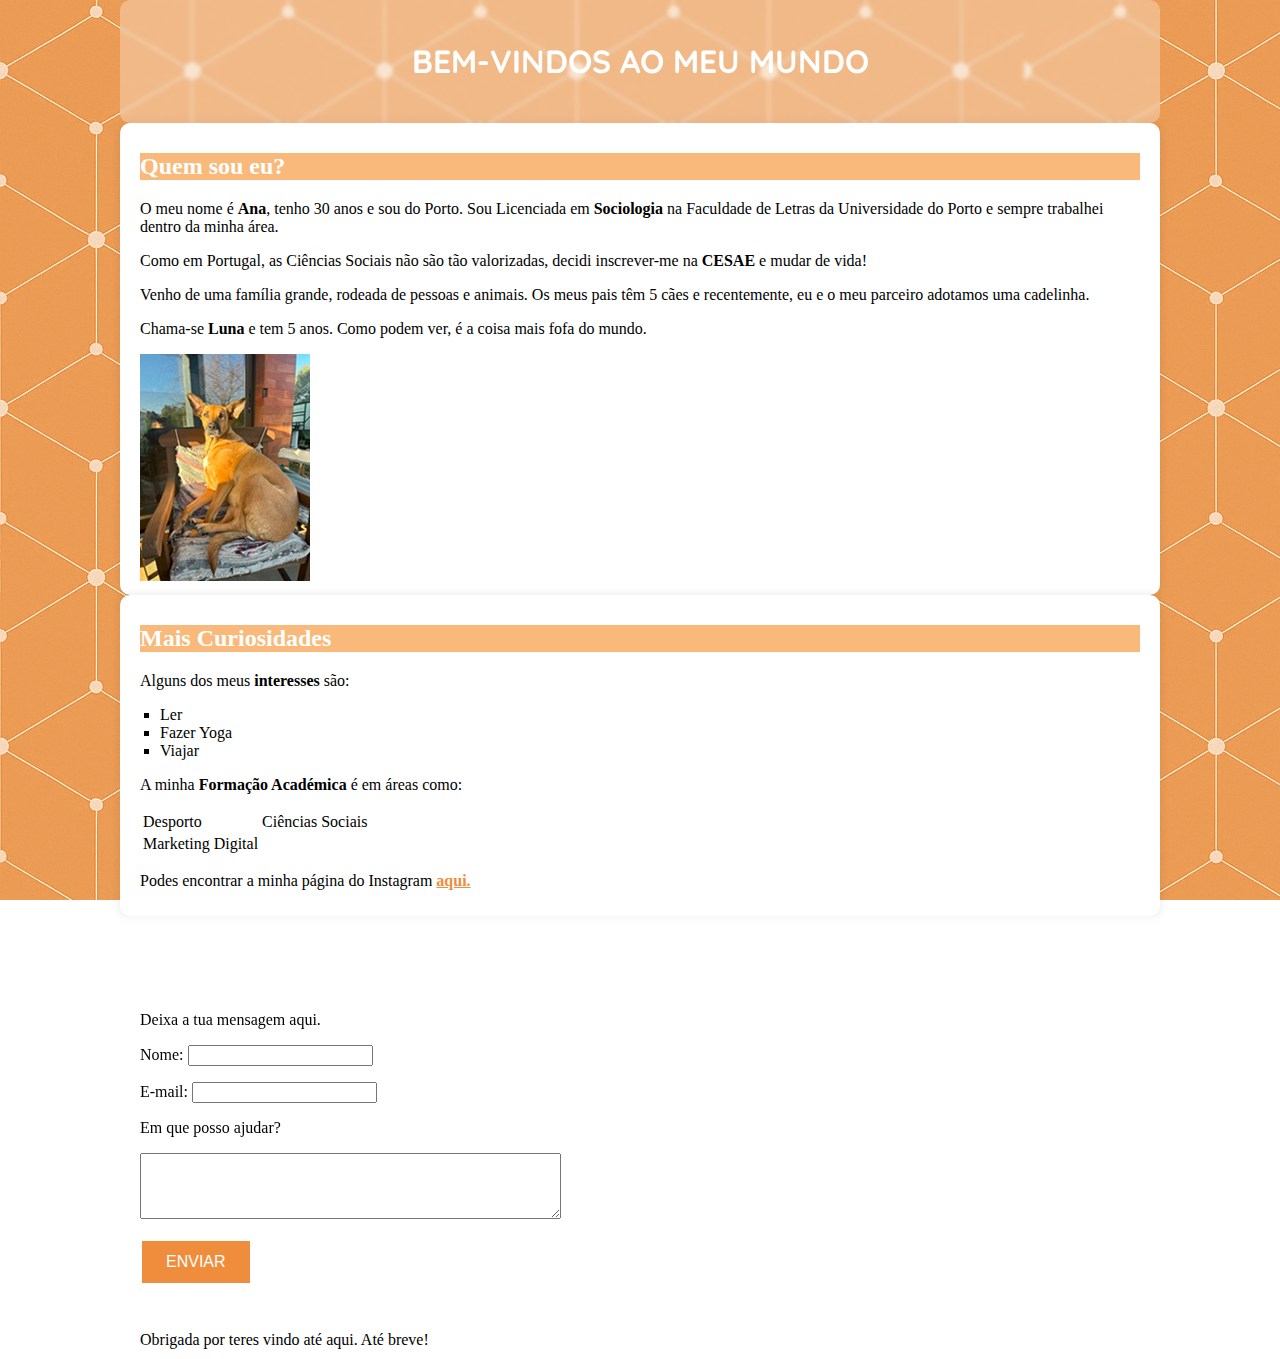
<file: Programacao_Web/FichasTrabalho/index.html>
<!DOCTYPE html>
<html lang="pt">
<head>
    <meta charset="UTF-8">
    <meta name="viewport" content="width=device-width, initial-scale=1.0">
    <title>O Mundo da Ana</title>

    <!--imagem de fundo-->
    <link rel="preconnect" href="https://fonts.googleapis.com">
    <link rel="preconnect" href="https://fonts.gstatic.com" crossorigin>
    <link href="https://fonts.googleapis.com/css2?family=Quicksand:wght@300..700&display=swap" rel="stylesheet">

    <!--link css-->
    <link rel="stylesheet" href="styles.css">
</head>


<body>

    <!--Cabeçalho-->
<header class="cabecalho">
    <h1><b>BEM-VINDOS AO MEU MUNDO</b></h1>
    </header>
    
 <main class="conteudo-principal">

<!--Main: Sobre mim-->
   <section id="sobre-mim"> 
    <h2>Quem sou eu?</h2>
<p>O meu nome é <b>Ana</b>, tenho 30 anos e sou do Porto. Sou Licenciada em <b>Sociologia</b> na Faculdade de Letras da Universidade do Porto e sempre trabalhei dentro da minha área.</p>
<p>Como em Portugal, as Ciências Sociais não são tão valorizadas, decidi inscrever-me na <b>CESAE</b> e mudar de vida!</p>
<p>Venho de uma família grande, rodeada de pessoas e animais. Os meus pais têm 5 cães e recentemente, eu e o meu parceiro adotamos uma cadelinha.</p>
<p>Chama-se <b>Luna</b> e tem 5 anos. Como podem ver, é a coisa mais fofa do mundo.</p>
<div class="containerLuna">
<img src="images/IMG_E8401.jpg" alt="Erro de Imagem" classe="imagemLuna"></div>
</section>


<!--Main: mais curiosidades-->
<section id="curiosidades">
    <h2>Mais Curiosidades</h2>

<p>Alguns dos meus <b>interesses</b> são: </p>

<ul>
<li>Ler</li>
<li>Fazer Yoga</li>
<li>Viajar</li>
</ul>

<p>A minha <b>Formação Académica</b> é em áreas como:</p>

<div classe="tabela">
<table>
    <tr>
    <td>Desporto</td>
    <td>Ciências Sociais</td>
    </tr>

    <tr>
    <td>Marketing Digital</td>
    </tr>
</table>
</div>

<p>Podes encontrar a minha página do Instagram <a href="https://www.instagram.com/anamateusn" target="_blank" class="link-laranja"><b>aqui.</b></a></p>

<p></p>

</main>

</section>

<!--Formulário de contacto-->
<section id="contacto">
    <h3>Queres contactar-me?</h3>
<p>Deixa a tua mensagem aqui.</p>
<form action="processa.php" method="POST">
    <label for="nome">Nome: </label>
    <input type="text" id="nome" name="nome"><pt><pt>
<p></p>
    <label for="email">E-mail: </label>
    <input type="email" id="email" name="email"><pt><pt>
<p></p>
    <label for="mensagem">Em que posso ajudar?</label><p></p>
    <textarea id="mensagem" name="mensagem" rows="4" cols="50" class="caixa-texto"></textarea>
<p></p>
<form action="/submit" method="post">
    <button class="botaoFormulario" type="submit">Enviar</button>
  </form>
</form>
</section>



<!--Rodapé: agradecimento-->
<p></p>
<footer class="rodape"> 
    Obrigada por teres vindo até aqui. Até breve!
</footer>

</body>
</html>
</file>
<file: Programacao_Web/FichasTrabalho/styles.css>
section, header, footer {
    padding: 10px 20px;
    max-width: 1000px;
    margin: auto;
  }

 
  ul {
    list-style: square;
    padding-left: 20px;
  }

  body {
    font-family: "Quicksand", sans-serif;
  }
  
  body {
    margin: 0;
    background-image: url('images/ChatGPT\ Image\ 15_04_2025\,\ 14_27_04.png');
    background-repeat: repeat;
    background-attachment: fixed; /* opcional: faz com que o fundo fique fixo ao scroll */
    background-position: top left;
    font-family: 'Playfair Display', serif;
  }

  header, section {
    padding: 10px 20px;
    max-width: 1000px;
    margin: auto;
    background-color: white; /* FUNDO branco para o conteúdo */
    box-shadow: 0 0 10px rgba(0, 0, 0, 0.1); /* opcional: sombra para destacar */
    border-radius: 10px;
  }


 footer {
  background-color: transparent;
 }
 
h1 {
    color:white;
    text-align: center;
    font-family: "Quicksand", sans-serif;
}

h2 {
    background-color: #f9b97a;
    color: white;
}

h3 {
  color: white;
  font-size: x-large;
}

#contacto {
  background-color: rgba(255, 255, 255, 0.3); /* fundo branco muito translúcido */
  backdrop-filter: blur(2px); /* opcional: efeito de vidro */
  border-radius: 10px;
  padding: 20px;
  box-shadow: none;
}


.cabecalho {
  background-color: rgba(255, 255, 255, 0.3); /* fundo branco muito translúcido */
  backdrop-filter: blur(2px); /* opcional: efeito de vidro */
  border-radius: 10px;
  padding: 20px;
  box-shadow: none;
}



/*colorir link p instagram + alterar cor ao passar rato por cima */
nav {
    color:#ef8d3c;
}

.link-laranja {
    color: #ef8d3c;
    text-decoration: underline;
    font-weight: bold;  
}

  .link-laranja:hover {
    color: black;
}


/*Caixa de mensagem ajustada à visualização em ecrã pequeno */  

.tabela {
    display: flex;
    justify-content: center;
}

@media (max-width: 768px) {
    .caixa-texto {
      width: 100%;
      box-sizing: border-box;
    }
  }


/*Imagem Luna - ecrã grande lado esquerdo */
/*Imagem Luna - ecrã pequeno centrada */  

.containerLuna {
    display: block;
}

.imagemLuna {
    max-width: 100%;
  height: auto;
  display: block;
  margin: 0;
}

@media (max-width: 768px) {
    .containerLuna {
      display: flex;
      justify-content: center; 
      align-items: center; 
    }
}

/* Botão criada pelo CHATGPT*/


  .botaoFormulario{
    background-color: #ef8d3c;          /* Fundo laranja */
    color: white;                   /* Texto branco */
    border: 2px solid white;        /* Borda branco */
    padding: 12px 24px;               /* Espaço interno (ajusta conforme necessário) */
    font-size: 16px;                  /* Tamanho do texto */
    text-transform: uppercase;        /* Letras maiúsculas (opcional) */
    cursor: pointer;                 /* Mãozinha ao passar o rato */
    transition: 0.3s ease;           /* Animação suave */
    border-radius: 0;                /* Sem cantos arredondados (quadrado) */
  }
</file>
